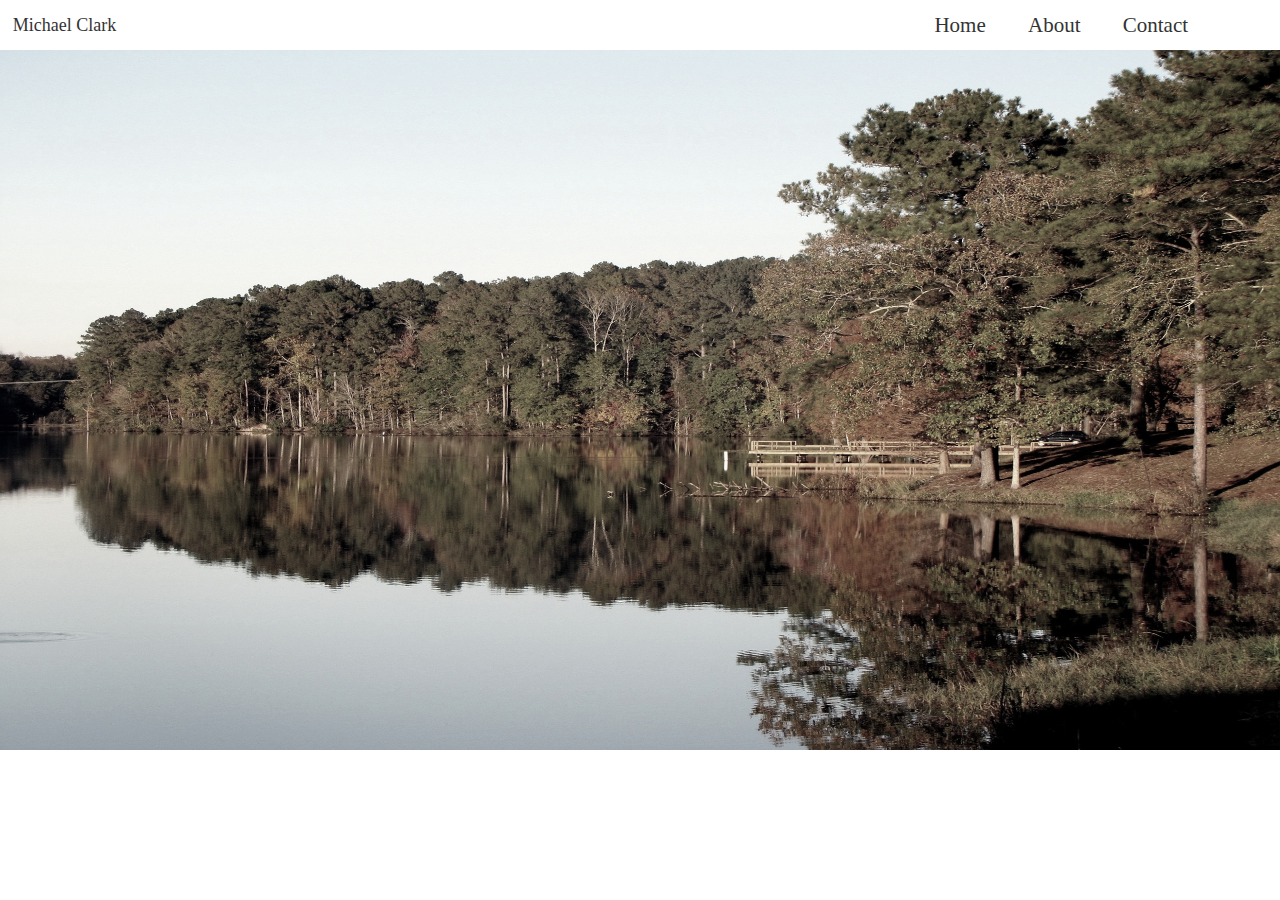
<file: Portfolio/index.html>
<!doctype html>

<html>
    <head>
        <title>Michael Clark | Developer</title>
        <!--                CSS             ---->
        <link rel="stylesheet" href="https://maxcdn.bootstrapcdn.com/bootstrap/3.3.7/css/bootstrap.min.css" integrity="sha384-BVYiiSIFeK1dGmJRAkycuHAHRg32OmUcww7on3RYdg4Va+PmSTsz/K68vbdEjh4u" crossorigin="anonymous">
        <link rel="stylesheet" type="text/css" href="CSS/style.css">      
        <!--             Javascript         ---->
        <script src="https://maxcdn.bootstrapcdn.com/bootstrap/3.3.7/js/bootstrap.min.js" integrity="sha384-Tc5IQib027qvyjSMfHjOMaLkfuWVxZxUPnCJA7l2mCWNIpG9mGCD8wGNIcPD7Txa" crossorigin="anonymous"></script>
    </head>
    <body>
        <header>
            <h4>Michael Clark</h4>
            <ul>
                <li>Home</li>
                <li>About</li>
                <li>Contact</li>
            </ul>
        </header>
        <div id="container">
            <img src="img/lake.jpg" style="width: 100%;height:700px;">
        </div>
    </body>
</html>
</file>
<file: Portfolio/CSS/style.css>
html{
    margin: 0;
    height: 100%;
}
header{
    width: 100%;
    height: 50px;
}
header h4{
    float:left;
    padding-left: 1%;
    line-height: 30px;
    font-family: Georgia, serif;
}
header ul{
    list-style-type: none;
    padding-left: 70%;
}
header ul li{
    display:inline-block;
    margin-left: 10%;
    line-height: 50px;
    font-family: Georgia, serif;
    font-size:1.5em;
}
body{
    margin: 0;
}
img{
    filter: grayscale(70%);
}
</file>
